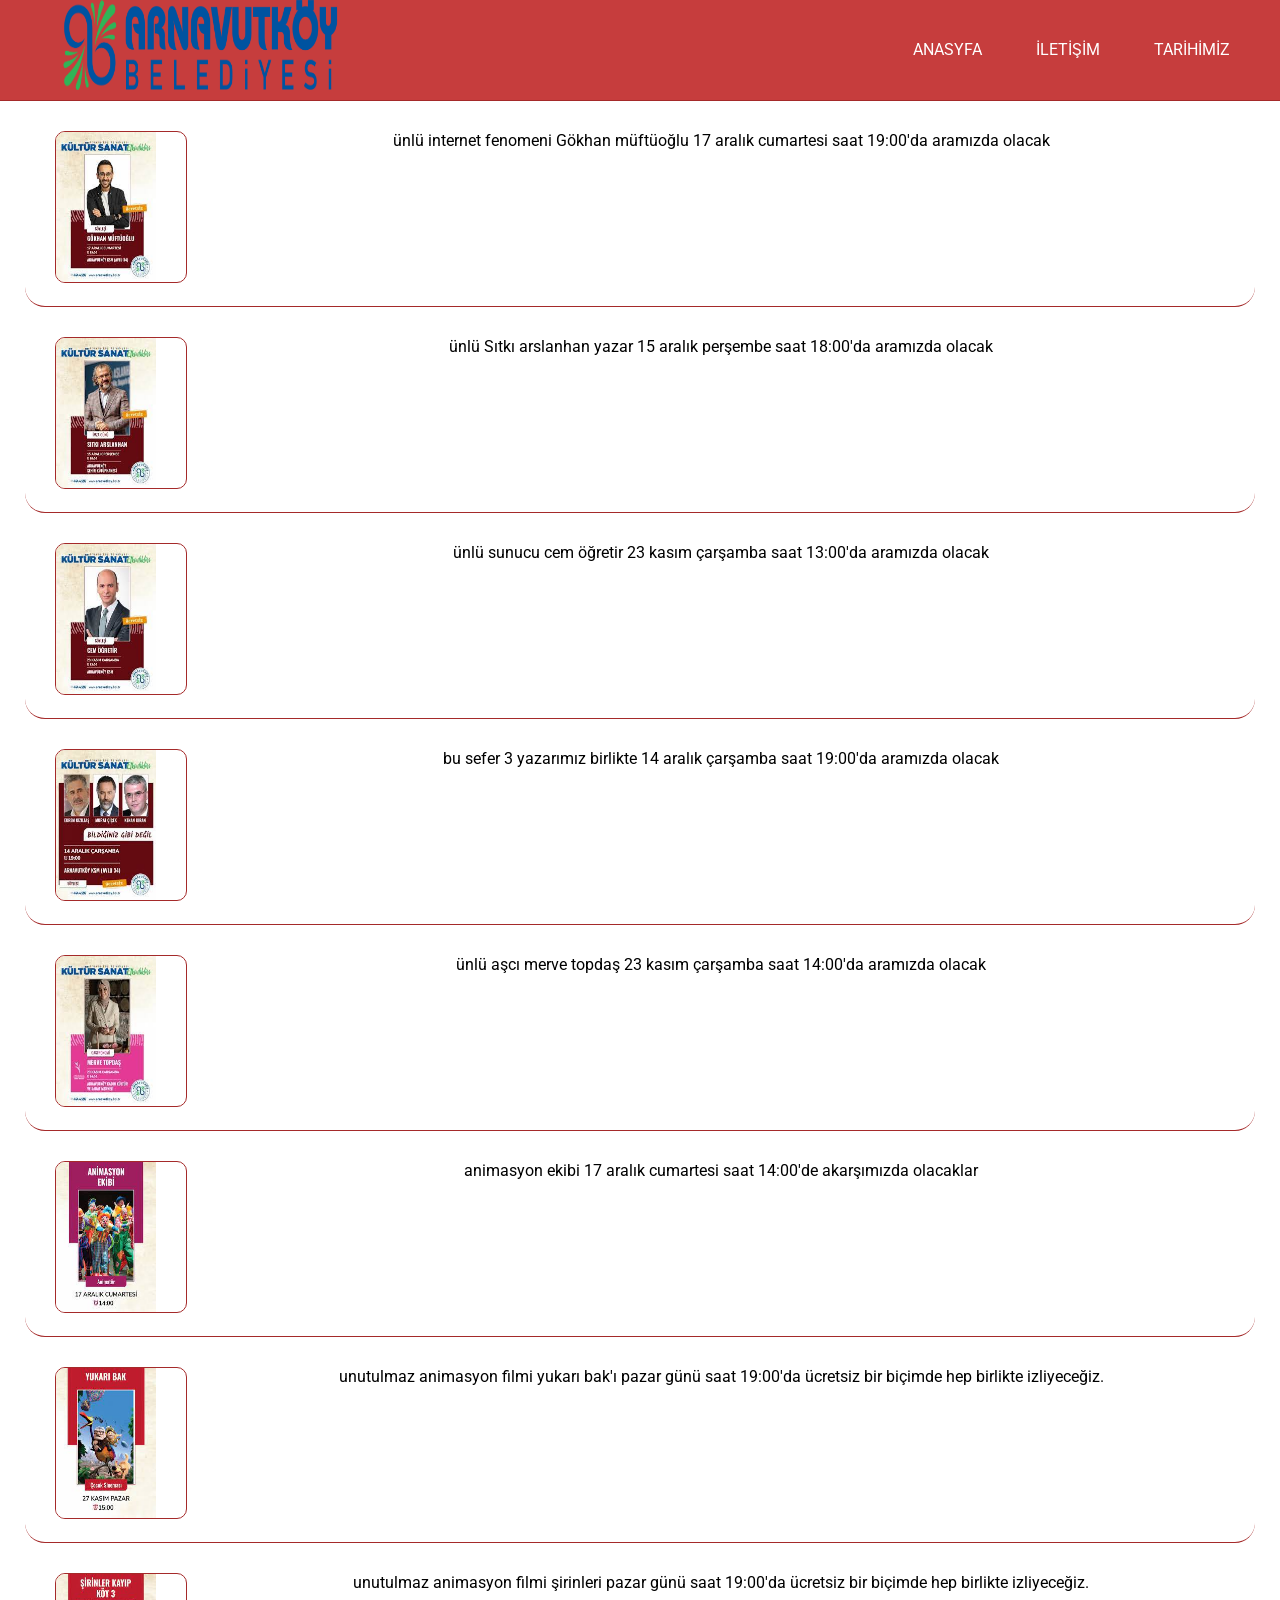
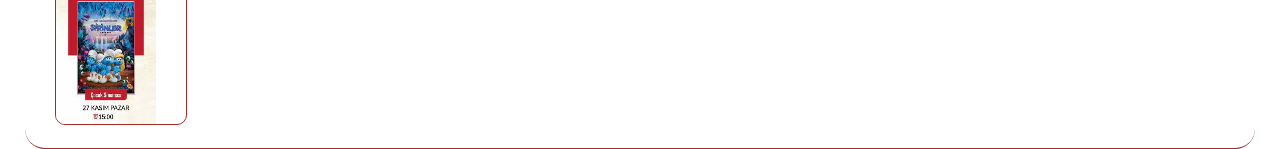
<file: kütüphanemizden.html>
<!DOCTYPE html>
<html lang="en">
<head>
    <meta charset="UTF-8">
    <meta http-equiv="X-UA-Compatible" content="IE=edge">
    <meta name="viewport" content="width=device-width, initial-scale=1.0">
    <title>abdullah akcan</title><link rel="stylesheet" href="kütüphanemizden.css">
    <link rel="preconnect" href="https://fonts.googleapis.com"><link rel="preconnect" href="https://fonts.gstatic.com" crossorigin>
    <link href="https://fonts.googleapis.com/css2?family=Roboto&display=swap" rel="stylesheet"><link rel="stylesheet" href="kütüphanemizden.css">
    <link rel="preconnect" href="https://fonts.googleapis.com"><link rel="preconnect" href="https://fonts.gstatic.com" crossorigin><link href="https://fonts.googleapis.com/css2?family=Roboto&display=swap" rel="stylesheet">
</head>
<body>
    
        <div class="ust">
            <div class="container"></div>
            <div class="logo"><a href="kütüphanemizden.html"><img src="img/logo.png" alt=""></a> </div>
            <nav>
                <a href="index.html">ANASYFA</a>
                <a href="iletşim.html">İLETİŞİM</a>
                <a href="tarihimiz.html">TARİHİMİZ</a>
            </nav>
        </div>
        <div class="kutu"><img src="img/1.jfif" alt=""><p>ünlü internet fenomeni 
            Gökhan müftüoğlu 17 aralık cumartesi saat 19:00'da aramızda olacak
        </p></div>
        <div class="kutu"><img src="img/2.jfif" alt=""><p>ünlü Sıtkı arslanhan
           yazar 15 aralık perşembe saat 18:00'da aramızda olacak
        </p></div>
        <div class="kutu"><img src="img/3.jfif" alt=""><p>ünlü sunucu cem öğretir
            23 kasım çarşamba saat 13:00'da aramızda olacak
        </p></div>
        <div class="kutu"><img src="img/4.jfif" alt=""><p>bu sefer 3 yazarımız
             birlikte 14 aralık çarşamba saat 19:00'da aramızda olacak
        </p></div>
        <div class="kutu"><img src="img/5.jfif" alt=""><p>ünlü aşcı merve topdaş 
            23 kasım çarşamba saat 14:00'da aramızda olacak
        </p></div>
        <div class="kutu"><img src="img/6.jfif" alt=""><p>animasyon ekibi 17 aralık 
            cumartesi saat 14:00'de akarşımızda olacaklar
        </p></div>
        <div class="kutu"><img src="img/8.jfif" alt=""><p>unutulmaz animasyon filmi yukarı bak'ı
            pazar günü saat 19:00'da ücretsiz bir biçimde hep birlikte izliyeceğiz.
        </p></div>
        <div class="kutu"><img src="img/7.jfif" alt=""><p>unutulmaz animasyon filmi şirinleri
            pazar günü saat 19:00'da ücretsiz bir biçimde hep birlikte izliyeceğiz.
        </p></div>
    </div>
</body>
</html>
</file>
<file: kütüphanemizden.css>
*{
    margin: 0px;
    padding: 0px;
    font-family: 'Roboto', sans-serif;
}
.container{
    width: 1200px;
    margin: auto;

}
.ust{
    height: 100px;
    position: sticky;
    top: 0px;
    border-bottom: 1px solid brown;
    margin: auto;
    background-color: rgb(198, 61, 61);

}
.logo img{
    height: 90px;
    width: 280px;
}
.logo{
    height: 100px;
    float: left;
    line-height: 100px;
    padding-left: 60px;
}
nav{
    height: 100px;
    float: right;
}
nav a{
    text-decoration: none;
    color: rgb(255, 255, 255);
    line-height: 100px;
    margin-right: 50px;
}
nav a:hover{
    text-decoration-line: underline;
    border-top: 1px solid rgb(255, 255, 255);
}
.kutu{
    width: 1200px;
    height: 175px;
    margin: auto;
    background-color: rgb(255, 255, 255);
    border-radius: 20px;
    color: rgb(0, 0, 0);
    margin-top: 30px;
    border-bottom: 1px solid brown;
    text-align: center;
    padding-left: 30px;
}
.kutu img{
    float: left;
    width: 100px;
    height: 150px;
    border-radius: 10px;
    border: 1px solid brown;
    padding-right: 30px;
}
</file>
